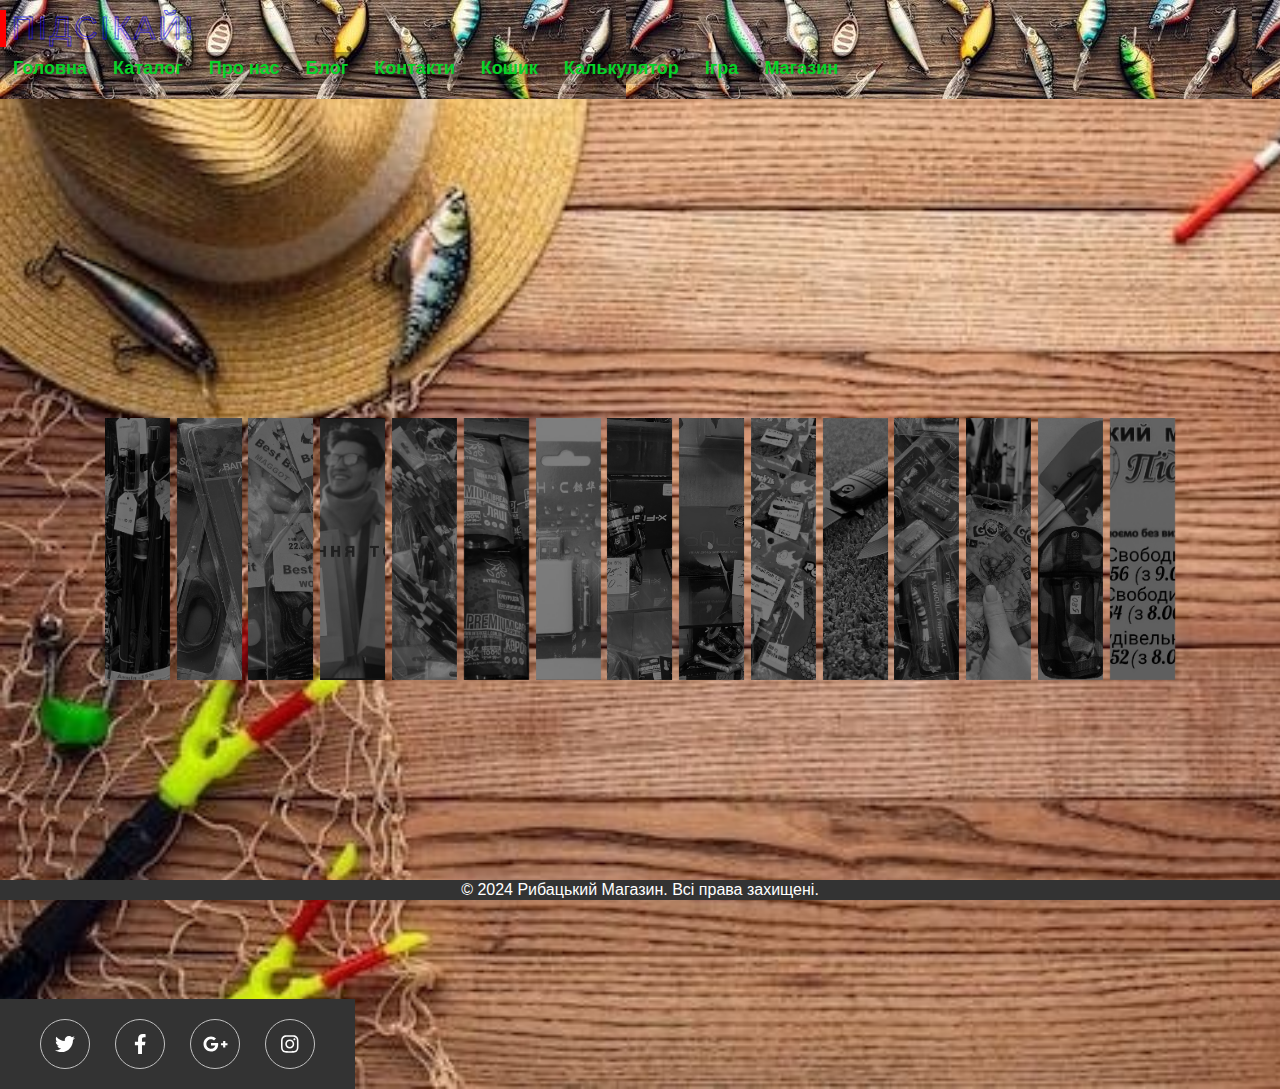
<file: index.html>
<!DOCTYPE html>
<html lang="uk">
<head>
    <meta charset="UTF-8">
    <meta name="viewport" content="width=device-width, initial-scale=1.0">
    <title>Підсікай!</title>
    <link rel="stylesheet" href="styles.css">


<body>

  
    <header>
       
          <button class="button" data-text="Awesome">
            
            <span class="actual-text">&nbsp;Підсікай!&nbsp;</span>
            <span aria-hidden="true" class="hover-text">&nbsp;Підсікай!&nbsp;</span>
          </button>
        
        
        <nav>
            <ul>
              <div class="customCheckBoxHolder">

                <input class="customCheckBoxInput" id="cCB1" type="checkbox">
                <label class="customCheckBoxWrapper" for="cCB1">
                    <div class="customCheckBox">
                <li><a href="index.html"><div class="inner">Головна</div></a></li></div>
              </label>
             

                <input class="customCheckBoxInput" id="cCB2" type="checkbox">
                <label class="customCheckBoxWrapper" for="cCB2">
                    <div class="customCheckBox">
                <li><a href="catalog.html"> <div class="inner">Каталог</div></a></li></div>
              </label>
              
                <input class="customCheckBoxInput" id="cCB3" type="checkbox">
                <label class="customCheckBoxWrapper" for="cCB3">
                    <div class="customCheckBox">
                <li><a href="about.html" ><div class="inner">Про нас</div></a></li> </div>
              </label>
              <input class="customCheckBoxInput" id="cCB4" type="checkbox">
                <label class="customCheckBoxWrapper" for="cCB4">
                    <div class="customCheckBox">
                <li><a href="blog.html"><div class="inner">Блог</div></a></li></div>
              </label>
              <input class="customCheckBoxInput" id="cCB5" type="checkbox">
              <label class="customCheckBoxWrapper" for="cCB5">
                  <div class="customCheckBox">
                <li><a href="contact.html" ><div class="inner">Контакти</div></a></li></div>
              </label>
              <input class="customCheckBoxInput" id="cCB6" type="checkbox">
              <label class="customCheckBoxWrapper" for="cCB6">
                  <div class="customCheckBox">
                <li><a href="pcart.html"><div class="inner">Кошик</div></a></li></div>
              </label>
              <input class="customCheckBoxInput" id="cCB7" type="checkbox">
              <label class="customCheckBoxWrapper" for="cCB7">
                  <div class="customCheckBox">
                <li><a href="магазин 2/game.html"><div class="inner">Калькулятор</div></a></li></div>
              </label>
              <input class="customCheckBoxInput" id="cCB8" type="checkbox">
              <label class="customCheckBoxWrapper" for="cCB8">
                  <div class="customCheckBox">
                <li><a href="game/index.html"><div class="inner">Ігра</div></a></li></div>
              </label>
              <input class="customCheckBoxInput" id="cCB9" type="checkbox">
              <label class="customCheckBoxWrapper" for="cCB9">
                  <div class="customCheckBox">
                <li><a href="shop/shop.html"><div class="inner">Магазин</div></a></li></div>
              </label>
                
            </ul>
        </nav>
    </header>
  </div>

 

    <main>
        <!-- Контент сторінок буде тут -->
    </main>

    
    <footer>
        <p>&copy; 2024 Рибацький Магазин. Всі права захищені.</p>
    </footer>


   
    
    <div class="wrapper">
      
     
        <div class="items">
          
          <div class="item" tabindex="0" style="background-image: url(photo/1.jpg)"></div>
          <div class="item" tabindex="0" style="background-image: url(photo/2.jpg)"></div>
          <div class="item" tabindex="0" style="background-image: url(photo/3.jpg)"></div>
          <div class="item" tabindex="0" style="background-image: url(photo/4.jpg)"></div>
          <div class="item" tabindex="0" style="background-image: url(photo/5.jpg)"></div>
          <div class="item" tabindex="0" style="background-image: url(photo/6.jpg)"></div>
          <div class="item" tabindex="0" style="background-image: url(photo/7.jpg)"></div>
          <div class="item" tabindex="0" style="background-image: url(photo/8.jpg)"></div>
          <div class="item" tabindex="0" style="background-image: url(photo/9.jpg)"></div>
          <div class="item" tabindex="0" style="background-image: url(photo/10.jpg)"></div>
          <div class="item" tabindex="0" style="background-image: url(photo/11.jpg)"></div>
          <div class="item" tabindex="0" style="background-image: url(photo/12.jpg)"></div>
          <div class="item" tabindex="0" style="background-image: url(photo/13.jpg)"></div>
          <div class="item" tabindex="0" style="background-image: url(photo/14.jpg)"></div>
          <div class="item" tabindex="0" style="background-image: url(photo/15.jpg)"></div>
          
        </div></div>  </div>

        
 
          <div class="socials-container">
            <a href="#" class="social twitter">
              <svg height="1em" viewBox="0 0 512 512">
                <path
                  d="M459.37 151.716c.325 4.548.325 9.097.325 13.645 0 138.72-105.583 298.558-298.558 298.558-59.452 0-114.68-17.219-161.137-47.106 8.447.974 16.568 1.299 25.34 1.299 49.055 0 94.213-16.568 130.274-44.832-46.132-.975-84.792-31.188-98.112-72.772 6.498.974 12.995 1.624 19.818 1.624 9.421 0 18.843-1.3 27.614-3.573-48.081-9.747-84.143-51.98-84.143-102.985v-1.299c13.969 7.797 30.214 12.67 47.431 13.319-28.264-18.843-46.781-51.005-46.781-87.391 0-19.492 5.197-37.36 14.294-52.954 51.655 63.675 129.3 105.258 216.365 109.807-1.624-7.797-2.599-15.918-2.599-24.04 0-57.828 46.782-104.934 104.934-104.934 30.213 0 57.502 12.67 76.67 33.137 23.715-4.548 46.456-13.32 66.599-25.34-7.798 24.366-24.366 44.833-46.132 57.827 21.117-2.273 41.584-8.122 60.426-16.243-14.292 20.791-32.161 39.308-52.628 54.253z"
                ></path>
              </svg>
            </a>
          
            <a href="#" class="social facebook"
              ><svg height="1em" viewBox="0 0 320 512">
                <path
                  d="M279.14 288l14.22-92.66h-88.91v-60.13c0-25.35 12.42-50.06 52.24-50.06h40.42V6.26S260.43 0 225.36 0c-73.22 0-121.08 44.38-121.08 124.72v70.62H22.89V288h81.39v224h100.17V288z"
                ></path></svg></a>
          
            <a href="#" class="social google-plus">
              <svg height="1em" viewBox="0 0 640 512">
                <path
                  d="M386.061 228.496c1.834 9.692 3.143 19.384 3.143 31.956C389.204 370.205 315.599 448 204.8 448c-106.084 0-192-85.915-192-192s85.916-192 192-192c51.864 0 95.083 18.859 128.611 50.292l-52.126 50.03c-14.145-13.621-39.028-29.599-76.485-29.599-65.484 0-118.92 54.221-118.92 121.277 0 67.056 53.436 121.277 118.92 121.277 75.961 0 104.513-54.745 108.965-82.773H204.8v-66.009h181.261zm185.406 6.437V179.2h-56.001v55.733h-55.733v56.001h55.733v55.733h56.001v-55.733H627.2v-56.001h-55.733z"
                ></path>
              </svg>
            </a>
          
            <a href="#" class="social instagram"
              ><svg height="1em" viewBox="0 0 448 512">
                <path
                  d="M224.1 141c-63.6 0-114.9 51.3-114.9 114.9s51.3 114.9 114.9 114.9S339 319.5 339 255.9 287.7 141 224.1 141zm0 189.6c-41.1 0-74.7-33.5-74.7-74.7s33.5-74.7 74.7-74.7 74.7 33.5 74.7 74.7-33.6 74.7-74.7 74.7zm146.4-194.3c0 14.9-12 26.8-26.8 26.8-14.9 0-26.8-12-26.8-26.8s12-26.8 26.8-26.8 26.8 12 26.8 26.8zm76.1 27.2c-1.7-35.9-9.9-67.7-36.2-93.9-26.2-26.2-58-34.4-93.9-36.2-37-2.1-147.9-2.1-184.9 0-35.8 1.7-67.6 9.9-93.9 36.1s-34.4 58-36.2 93.9c-2.1 37-2.1 147.9 0 184.9 1.7 35.9 9.9 67.7 36.2 93.9s58 34.4 93.9 36.2c37 2.1 147.9 2.1 184.9 0 35.9-1.7 67.7-9.9 93.9-36.2 26.2-26.2 34.4-58 36.2-93.9 2.1-37 2.1-147.8 0-184.8zM398.8 388c-7.8 19.6-22.9 34.7-42.6 42.6-29.5 11.7-99.5 9-132.1 9s-102.7 2.6-132.1-9c-19.6-7.8-34.7-22.9-42.6-42.6-11.7-29.5-9-99.5-9-132.1s-2.6-102.7 9-132.1c7.8-19.6 22.9-34.7 42.6-42.6 29.5-11.7 99.5-9 132.1-9s102.7-2.6 132.1 9c19.6 7.8 34.7 22.9 42.6 42.6 11.7 29.5 9 99.5 9 132.1s2.7 102.7-9 132.1z"
                ></path></svg></a>
          </div>
           
         
          
          
         



        
</body>
</html>
</file>
<file: styles.css>
body {
    background-image: url('photo/16.jpg'); /* Задати зображення фону */
    background-size: cover;
    padding: 10px 20;
    font-family: Arial, sans-serif;
    margin: 0;
    padding: 0;
    box-sizing: border-box;
}

header {
    background : url('photo/19.jpg')#e2030370;
    background-color: #e2030336;
    color: #0000009f;
    padding: 10px 0;
}



nav ul { 
    
    list-style: none;
    padding: 0;
    margin: 0;
    display: flex;
}

nav ul li {
    
    margin-right: 10px;
}

nav ul li a {
    
    text-decoration: none;
    color: #07d329;
}

main {
   
    padding: -50px;
}

footer { 
   
    background-color: #333;
    color: #fff;
    text-align: center;
    padding: 1px 0;
    position: fixed;
    width: 100%;
    bottom: 0;
}





/* author: https://codepen.io/HighFlyer/pen/GRLZYKw
Thea
 */
 * {
    margin: 0;
    padding: 0;
    box-sizing: border-box;
}

body{
    
    background-color: #141414;
}

.wrapper{
    display: flex;
    align-items: center;
    justify-content: center;
    height: 100vh;
}

:root{
    --index: calc(1vw + 1vh);
    --transition: cubic-bezier(.1, .7, 0, 1);
}
.items{
    display: flex;
    gap: 0.4rem;
    perspective: calc(var(--index) * 35);
}

.item{
    width: calc(var(--index) * 3);
    height: calc(var(--index) * 12);
    background-color: #575454;
    background-size: cover;
    background-position: center;
    cursor: pointer;
    filter: grayscale(1) brightness(.5);
    transition: transform 1.25s var(--transition), filter 3s var(--transition), width 1.25s var(--transition);
    will-change: transform, filter, rotateY, width;
}

.item::before, .item::after{
    content: '';
    position: absolute;
    height: 100%;
    width: 20px;
    right: calc(var(--index) * -1);
}

.item::after{
    left: calc(var(--index) * -1);
}

.items .item:hover{
    filter: inherit;
    transform: translateZ(calc(var(--index) * 10));
}

.items .item:hover + *{
    filter: inherit;
    transform: translateZ(calc(var(--index) * 8.5)) rotateY(35deg);
    z-index: -1;
}

.items .item:hover + * + *{
    filter: inherit;
    transform: translateZ(calc(var(--index) * 5.6)) rotateY(40deg);
    z-index: -2;
}

.items .item:hover + * + * + *{
    filter: inherit;
    transform: translateZ(calc(var(--index) * 2.5)) rotateY(30deg);
    z-index: -3;
}

.items .item:hover + * + * + * + *{
    filter: inherit;
    transform: translateZ(calc(var(--index) * .6)) rotateY(15deg);
    z-index: -4;
}

.items .item:has( + :hover){
    filter: inherit;
    transform: translateZ(calc(var(--index) * 8.5)) rotateY(-35deg);
}

.items .item:has( + * + :hover){
    filter: inherit;
    transform: translateZ(calc(var(--index) * 5.6)) rotateY(-40deg);
}

.items .item:has( + * + * + :hover){
    filter: inherit;
    transform: translateZ(calc(var(--index) * 2.5)) rotateY(-30deg);
}

.items .item:has( + * + * + * + :hover){
    filter: inherit;
    transform: translateZ(calc(var(--index) * .6)) rotateY(-15deg);
}

.items .item:active, .items .item:focus {
	width: 28vw;
	filter: inherit;
	z-index: 100;
	transform: translateZ(calc(var(--index) * 1));
    margin: 0 .45vw;
}













.socials-container {
    width: fit-content;
    height: fit-content;
    display: flex;
    align-items: center;
    justify-content: center;
    gap: 25px;
    padding: 20px 40px;
    background-color: #333333;
  }
  .social {
    width: 50px;
    height: 50px;
    display: flex;
    align-items: center;
    justify-content: center;
    border-radius: 50%;
    border: 1px solid rgb(194, 194, 194);
  }
  .twitter:hover {
    background: linear-gradient(45deg, #66757f, #00acee, #36daff, #dbedff);
  }
  .facebook:hover {
    background: linear-gradient(45deg, #134ac0, #316ff6, #78a3ff);
  }
  .google-plus:hover {
    background: linear-gradient(45deg, #872419, #db4a39, #ff7061);
  }
  .instagram:hover {
    background: #f09433;
    background: -moz-linear-gradient(
      45deg,
      #f09433 0%,
      #e6683c 25%,
      #dc2743 50%,
      #cc2366 75%,
      #bc1888 100%
    );
    background: -webkit-linear-gradient(
      45deg,
      #f09433 0%,
      #e6683c 25%,
      #dc2743 50%,
      #cc2366 75%,
      #bc1888 100%
    );
    background: linear-gradient(
      45deg,
      #f09433 0%,
      #e6683c 25%,
      #dc2743 50%,
      #cc2366 75%,
      #bc1888 100%
    );
    filter: progid:DXImageTransform.Microsoft.gradient( startColorstr='#f09433', endColorstr='#bc1888',GradientType=1 );
  }
  .social svg {
    fill: white;
    height: 20px;
  }
  





  .customCheckBoxHolder {
    margin: 5px;
    display: flex;
  }
  
  .customCheckBox {
    width: fit-content;
    position: relative;
    overflow: hidden;
    cursor: pointer;
    user-select: none;
    padding: 2px 8px;
    background-color: rgba(0, 0, 0, 0.16);
    border-radius: 0px;
    color: rgba(255, 255, 255, 0.7);
    transition-timing-function: cubic-bezier(0.25, 0.8, 0.25, 1);
    transition-duration: 300ms;
    transition-property: color, background-color, box-shadow;
    display: flex;
    height: 32px;
    align-items: center;
    box-shadow: rgba(0, 0, 0, 0.15) 0px 2px 1px 0px inset, rgba(255, 255, 255, 0.17) 0px 1px 1px 0px;
    outline: none;
    justify-content: center;
    min-width: 55px;
  }
  
  .customCheckBox:hover {
    background-color: #2c2c2c;
    color: white;
    box-shadow: rgba(0, 0, 0, 0.23) 0px -4px 1px 0px inset, rgba(255, 255, 255, 0.17) 0px -1px 1px 0px, rgba(0, 0, 0, 0.17) 0px 2px 4px 1px;
  }
  
  .customCheckBox .inner {
    font-size: 18px;
    font-weight: 900;
    pointer-events: none;
    transition-timing-function: cubic-bezier(0.25, 0.8, 0.25, 1);
    transition-duration: 300ms;
    transition-property: transform;
    transform: translateY(0px);
  }
  
  .customCheckBox:hover .inner {
    transform: translateY(-2px);
  }
  
  .customCheckBoxWrapper:first-of-type .customCheckBox {
    border-bottom-left-radius: 5px;
    border-top-left-radius: 5px;
    border-right: 0px;
  }
  
  .customCheckBoxWrapper:last-of-type .customCheckBox {
    border-bottom-right-radius: 50px;
    border-top-right-radius: 5px;
    border-left: 0px;
  }
  
  .customCheckBoxInput {
    display: none;
  }
  
  .customCheckBoxInput:checked + .customCheckBoxWrapper .customCheckBox {
    background-color: #2d3667;
    color: white;
    box-shadow: rgba(0, 0, 0, 0.23) 0px -4px 1px 0px inset, rgba(228, 7, 7, 0.945) 0px -1px 1px 0px, rgba(248, 1, 1, 0.17) 0px 2px 4px 1px;
  }
  
  .customCheckBoxInput:checked + .customCheckBoxWrapper .customCheckBox .inner {
    transform: translateY(-2px);
  }
  
  .customCheckBoxInput:checked + .customCheckBoxWrapper .customCheckBox:hover {
    background-color: #34723f;
    box-shadow: rgb(255, 255, 255) 0px -4px 1px 0px inset, rgba(255, 255, 255, 0.17) 0px -1px 1px 0px, rgba(0, 0, 0, 0.15) 0px 3px 6px 2px;
  }
  
  .customCheckBoxWrapper .customCheckBox:hover .inner {
    transform: translateY(-2px);
  }






 /* === removing default button style ===*/
.button {
    margin: 0;
    height: auto;
    background: transparent;
    padding: 0;
    border: none;
    cursor: pointer;
  }
  
  /* button styling */
  .button {
    --border-right: 6px;
    --text-stroke-color: rgba(4, 0, 255, 0.6);
    --animation-color: #ff0000;
    --fs-size: 2em;
    letter-spacing: 3px;
    text-decoration: none;
    font-size: var(--fs-size);
    font-family: "Arial";
    position: relative;
    text-transform: uppercase;
    color: transparent;
    -webkit-text-stroke: 1px var(--text-stroke-color);
  }
  /* this is the text, when you hover on button */
  .hover-text {
    position: absolute;
    box-sizing: border-box;
    content: attr(data-text);
    color: var(--animation-color);
    width: 0%;
    inset: 0;
    border-right: var(--border-right) solid var(--animation-color);
    overflow: hidden;
    transition: 0.5s;
    -webkit-text-stroke: 1px var(--animation-color);
  }
  /* hover */
  .button:hover .hover-text {
    width: 100%;
    filter: drop-shadow(0 0 23px var(--animation-color))
  }
</file>
